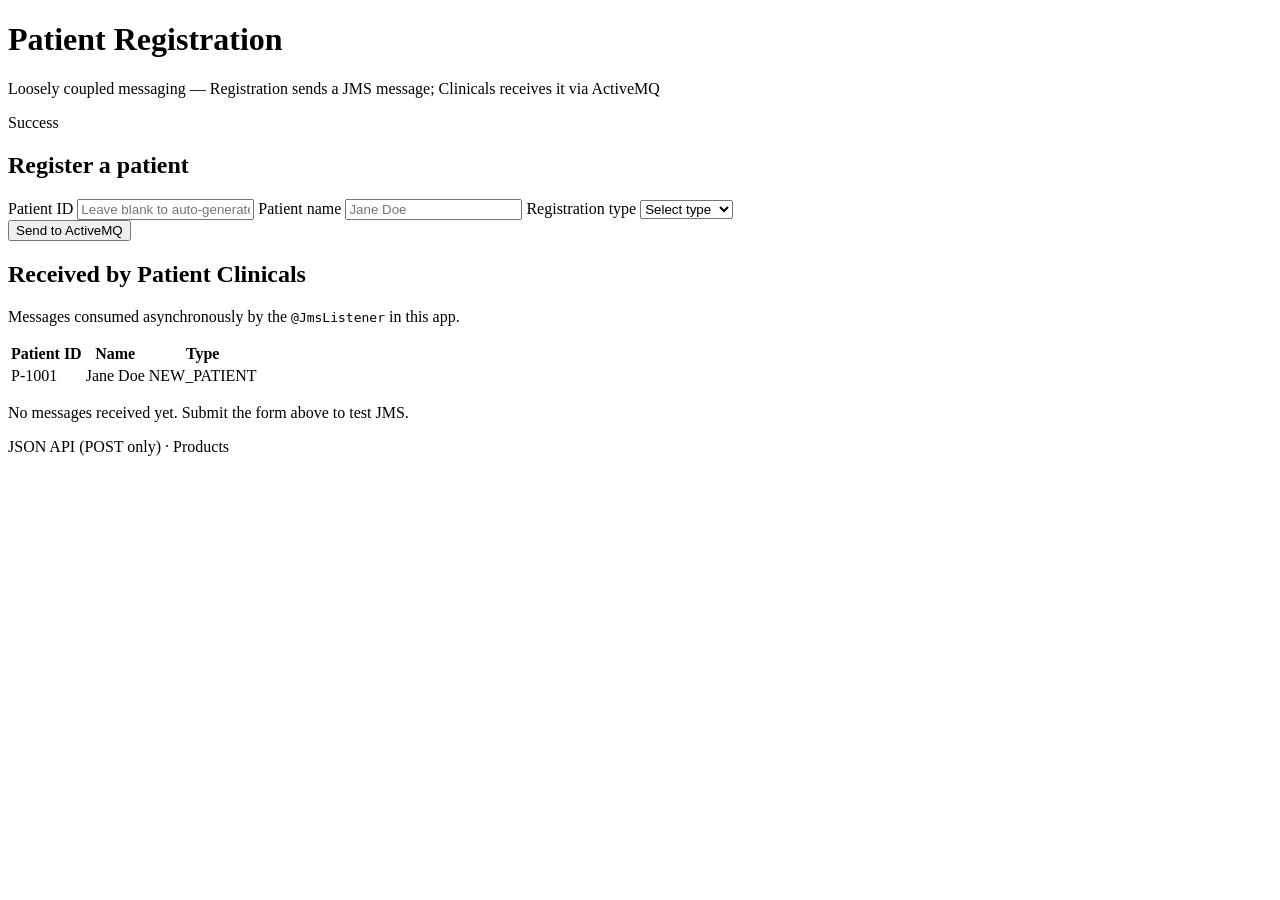
<file: src/main/resources/templates/patient-registrations/index.html>
<!DOCTYPE html>
<html lang="en" xmlns:th="http://www.thymeleaf.org">
<head>
	<meta charset="UTF-8">
	<title th:text="${pageTitle}">Patient Registration</title>
	<link rel="stylesheet" th:href="@{/css/products.css}">
</head>
<body>
<header>
	<h1 th:text="${pageTitle}">Patient Registration</h1>
	<p>Loosely coupled messaging — Registration sends a JMS message; Clinicals receives it via ActiveMQ</p>
</header>

<main>
	<p class="notice success" th:if="${successMessage}" th:text="${successMessage}">Success</p>

	<section>
		<h2>Register a patient</h2>
		<form th:action="@{/patient-registrations}" th:object="${registration}" method="post">
			<label for="patientId">Patient ID</label>
			<input id="patientId" type="text" th:field="*{patientId}" placeholder="Leave blank to auto-generate">

			<label for="patientName">Patient name</label>
			<input id="patientName" type="text" th:field="*{patientName}" placeholder="Jane Doe" required>

			<label for="registrationType">Registration type</label>
			<select id="registrationType" th:field="*{registrationType}" required>
				<option value="">Select type</option>
				<option value="NEW_PATIENT">New patient</option>
				<option value="FOLLOW_UP">Follow-up</option>
				<option value="EMERGENCY">Emergency</option>
			</select>

			<div class="actions">
				<button type="submit">Send to ActiveMQ</button>
			</div>
		</form>
	</section>

	<section>
		<h2>Received by Patient Clinicals</h2>
		<p>Messages consumed asynchronously by the <code>@JmsListener</code> in this app.</p>

		<table th:if="${!receivedMessages.isEmpty()}">
			<thead>
			<tr>
				<th>Patient ID</th>
				<th>Name</th>
				<th>Type</th>
			</tr>
			</thead>
			<tbody>
			<tr th:each="message : ${receivedMessages}">
				<td th:text="${message.patientId}">P-1001</td>
				<td th:text="${message.patientName}">Jane Doe</td>
				<td th:text="${message.registrationType}">NEW_PATIENT</td>
			</tr>
			</tbody>
		</table>

		<p th:if="${receivedMessages.isEmpty()}">No messages received yet. Submit the form above to test JMS.</p>
	</section>

	<p>
		<a class="link" th:href="@{/api/patient-registrations}">JSON API (POST only)</a>
		·
		<a class="link" th:href="@{/products}">Products</a>
	</p>
</main>
</body>
</html>
</file>
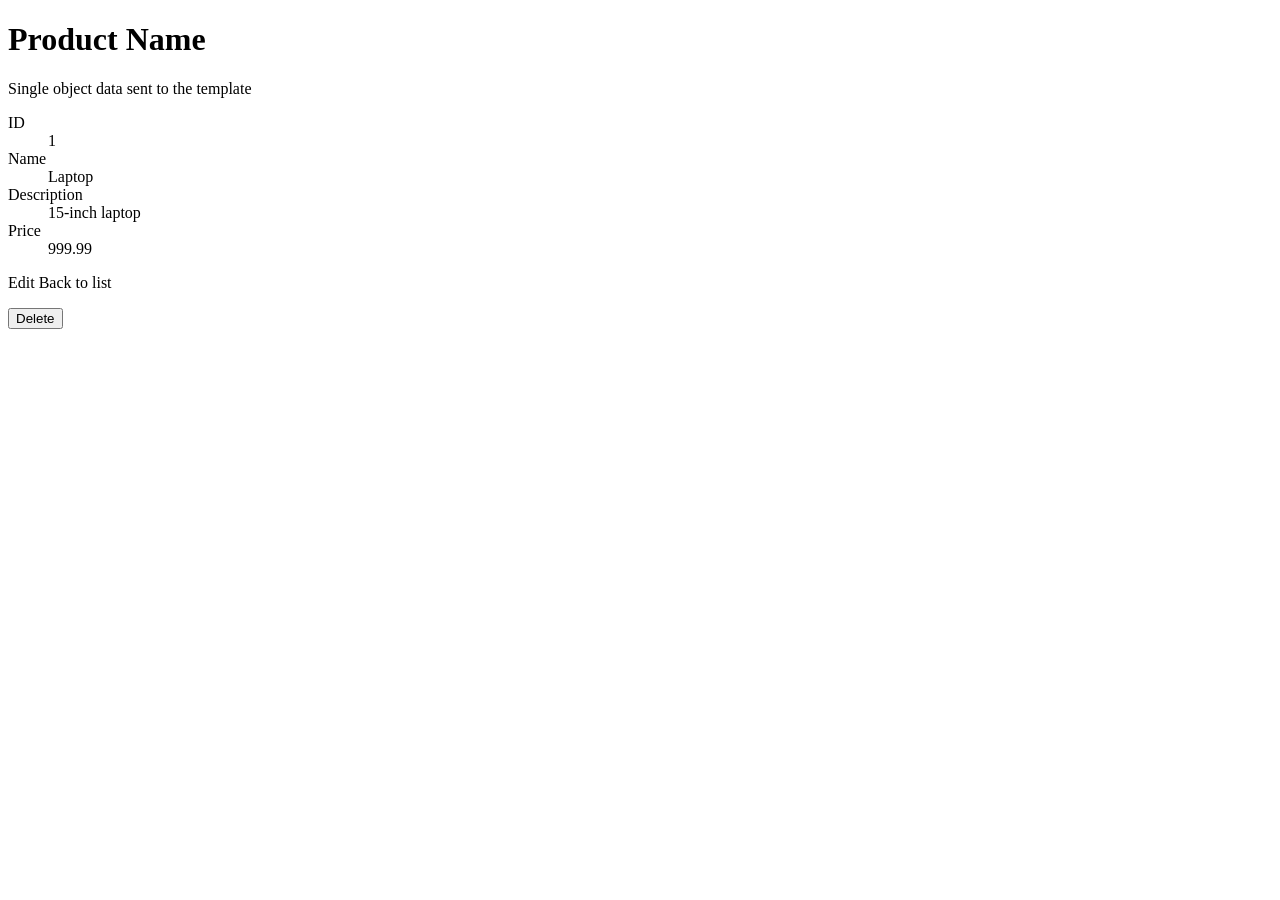
<file: src/main/resources/templates/products/detail.html>
<!DOCTYPE html>
<html lang="en" xmlns:th="http://www.thymeleaf.org">
<head>
	<meta charset="UTF-8">
	<title th:text="${pageTitle}">Product</title>
	<link rel="stylesheet" th:href="@{/css/products.css}">
</head>
<body>
<header>
	<h1 th:text="${product.name}">Product Name</h1>
	<p>Single object data sent to the template</p>
</header>

<main>
	<dl>
		<dt>ID</dt>
		<dd th:text="${product.id}">1</dd>

		<dt>Name</dt>
		<dd th:text="${product.name}">Laptop</dd>

		<dt>Description</dt>
		<dd th:text="${product.description}">15-inch laptop</dd>

		<dt>Price</dt>
		<dd th:text="${#numbers.formatDecimal(product.price, 1, 2)}">999.99</dd>
	</dl>

	<p>
		<a class="button" th:href="@{/products/{id}/edit(id=${product.id})}">Edit</a>
		<a class="link" th:href="@{/products}">Back to list</a>
	</p>

	<form th:action="@{/products/{id}/delete(id=${product.id})}" method="post">
		<button type="submit" class="danger">Delete</button>
	</form>
</main>
</body>
</html>
</file>
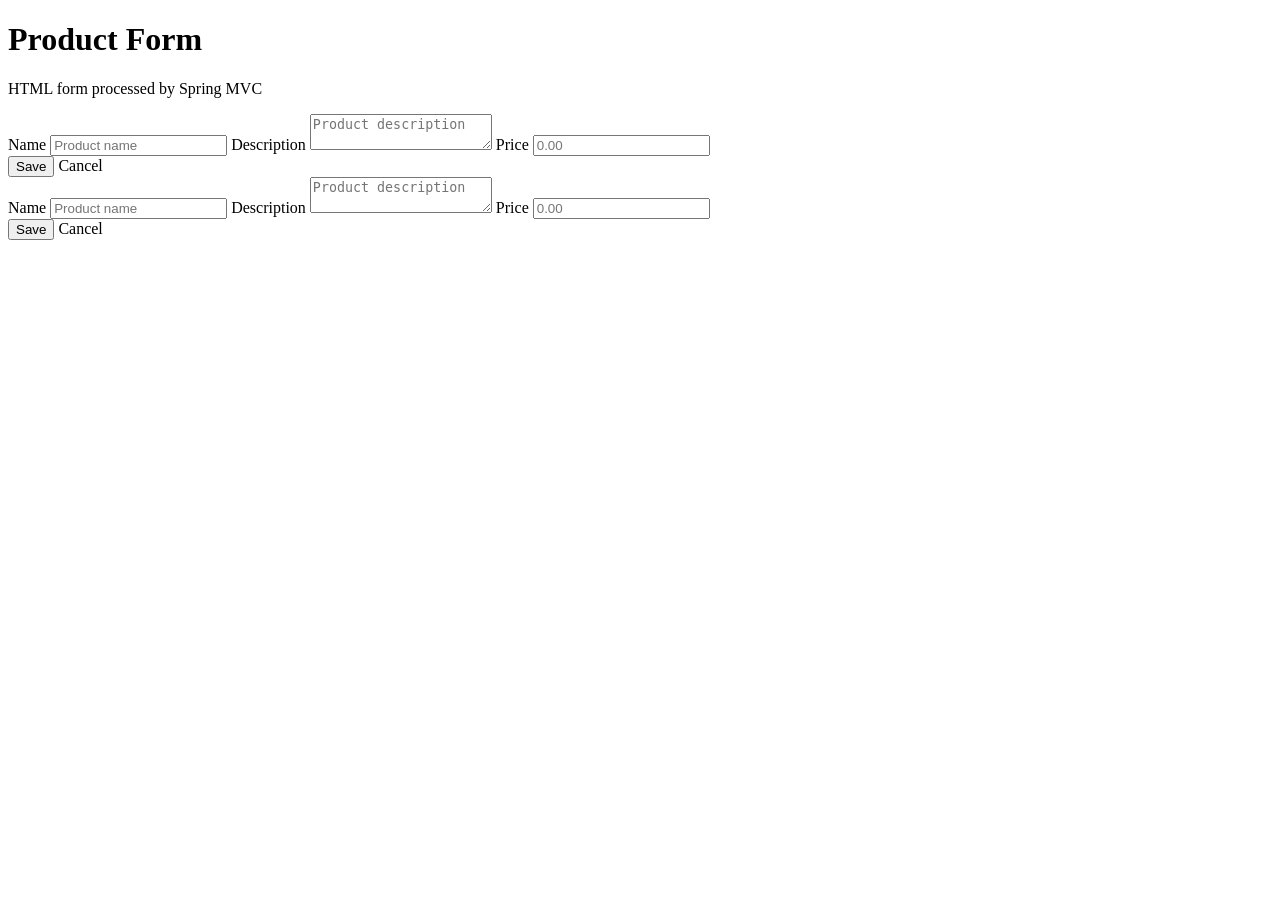
<file: src/main/resources/templates/products/form.html>
<!DOCTYPE html>
<html lang="en" xmlns:th="http://www.thymeleaf.org">
<head>
	<meta charset="UTF-8">
	<title th:text="${pageTitle}">Product Form</title>
	<link rel="stylesheet" th:href="@{/css/products.css}">
</head>
<body>
<header>
	<h1 th:text="${pageTitle}">Product Form</h1>
	<p>HTML form processed by Spring MVC</p>
</header>

<main>
	<form th:action="@{/products}" th:object="${product}" method="post" th:if="${product.id == null}">
		<label for="name">Name</label>
		<input id="name" type="text" th:field="*{name}" placeholder="Product name" required>

		<label for="description">Description</label>
		<textarea id="description" th:field="*{description}" placeholder="Product description"></textarea>

		<label for="price">Price</label>
		<input id="price" type="number" step="0.01" min="0" th:field="*{price}" placeholder="0.00" required>

		<div class="actions">
			<button type="submit">Save</button>
			<a class="link" th:href="@{/products}">Cancel</a>
		</div>
	</form>

	<form th:action="@{/products/{id}(id=${product.id})}" th:object="${product}" method="post" th:if="${product.id != null}">
		<input type="hidden" th:field="*{id}">

		<label for="edit-name">Name</label>
		<input id="edit-name" type="text" th:field="*{name}" placeholder="Product name" required>

		<label for="description">Description</label>
		<textarea id="description" th:field="*{description}" placeholder="Product description"></textarea>

		<label for="price">Price</label>
		<input id="price" type="number" step="0.01" min="0" th:field="*{price}" placeholder="0.00" required>

		<div class="actions">
			<button type="submit">Save</button>
			<a class="link" th:href="@{/products}">Cancel</a>
		</div>
	</form>
</main>
</body>
</html>
</file>
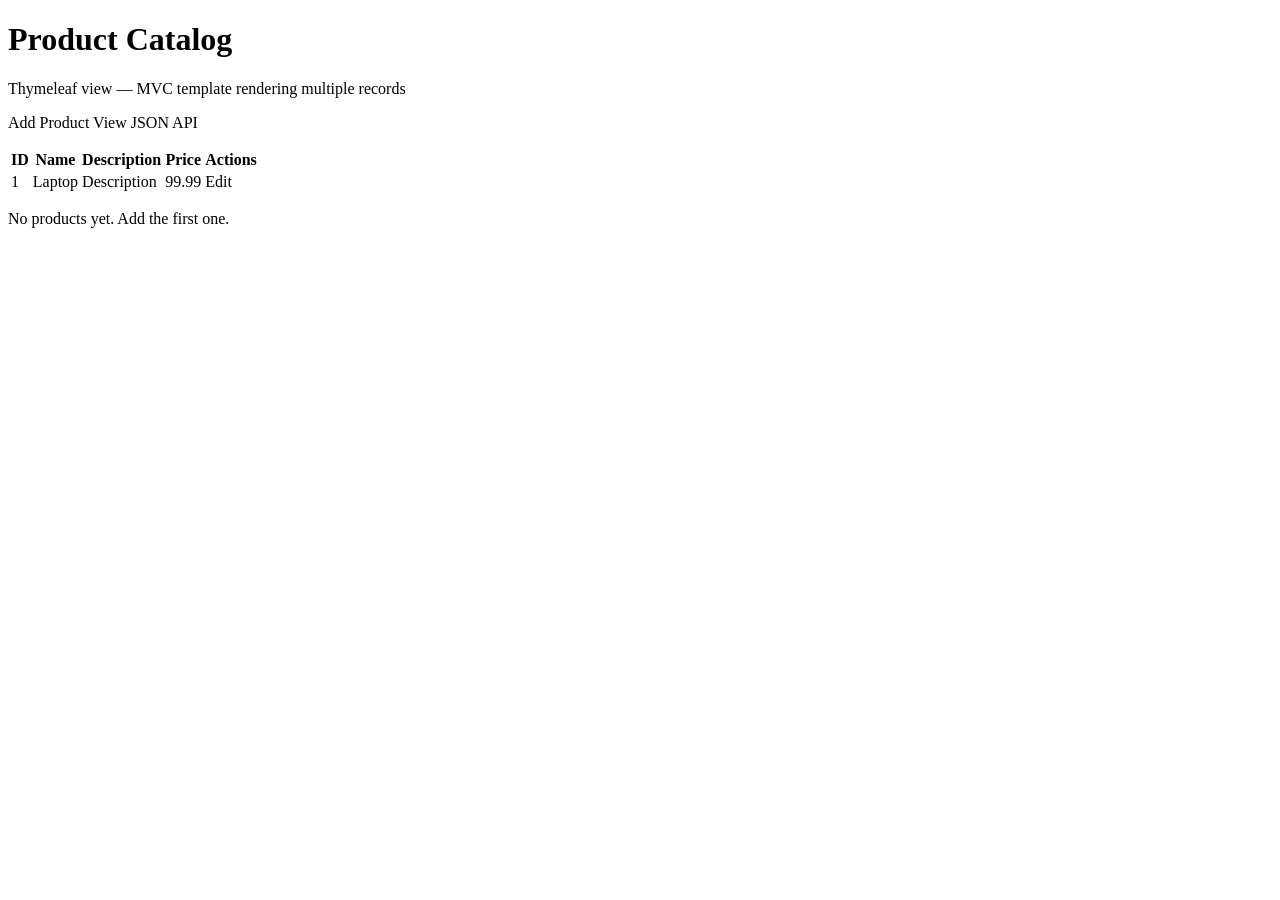
<file: src/main/resources/templates/products/list.html>
<!DOCTYPE html>
<html lang="en" xmlns:th="http://www.thymeleaf.org">
<head>
	<meta charset="UTF-8">
	<title th:text="${pageTitle}">Products</title>
	<link rel="stylesheet" th:href="@{/css/products.css}">
</head>
<body>
<header>
	<h1 th:text="${pageTitle}">Product Catalog</h1>
	<p>Thymeleaf view — MVC template rendering multiple records</p>
</header>

<main>
	<p>
		<a class="button" th:href="@{/products/new}">Add Product</a>
		<a class="link" th:href="@{/api/products}">View JSON API</a>
	</p>

	<table th:if="${!products.isEmpty()}">
		<thead>
		<tr>
			<th>ID</th>
			<th>Name</th>
			<th>Description</th>
			<th>Price</th>
			<th>Actions</th>
		</tr>
		</thead>
		<tbody>
		<tr th:each="product : ${products}">
			<td th:text="${product.id}">1</td>
			<td>
				<a th:href="@{/products/{id}(id=${product.id})}" th:text="${product.name}">Laptop</a>
			</td>
			<td th:text="${product.description}">Description</td>
			<td th:text="${#numbers.formatDecimal(product.price, 1, 2)}">99.99</td>
			<td>
				<a th:href="@{/products/{id}/edit(id=${product.id})}">Edit</a>
			</td>
		</tr>
		</tbody>
	</table>

	<p th:if="${products.isEmpty()}">No products yet. <a th:href="@{/products/new}">Add the first one</a>.</p>
</main>
</body>
</html>
</file>
